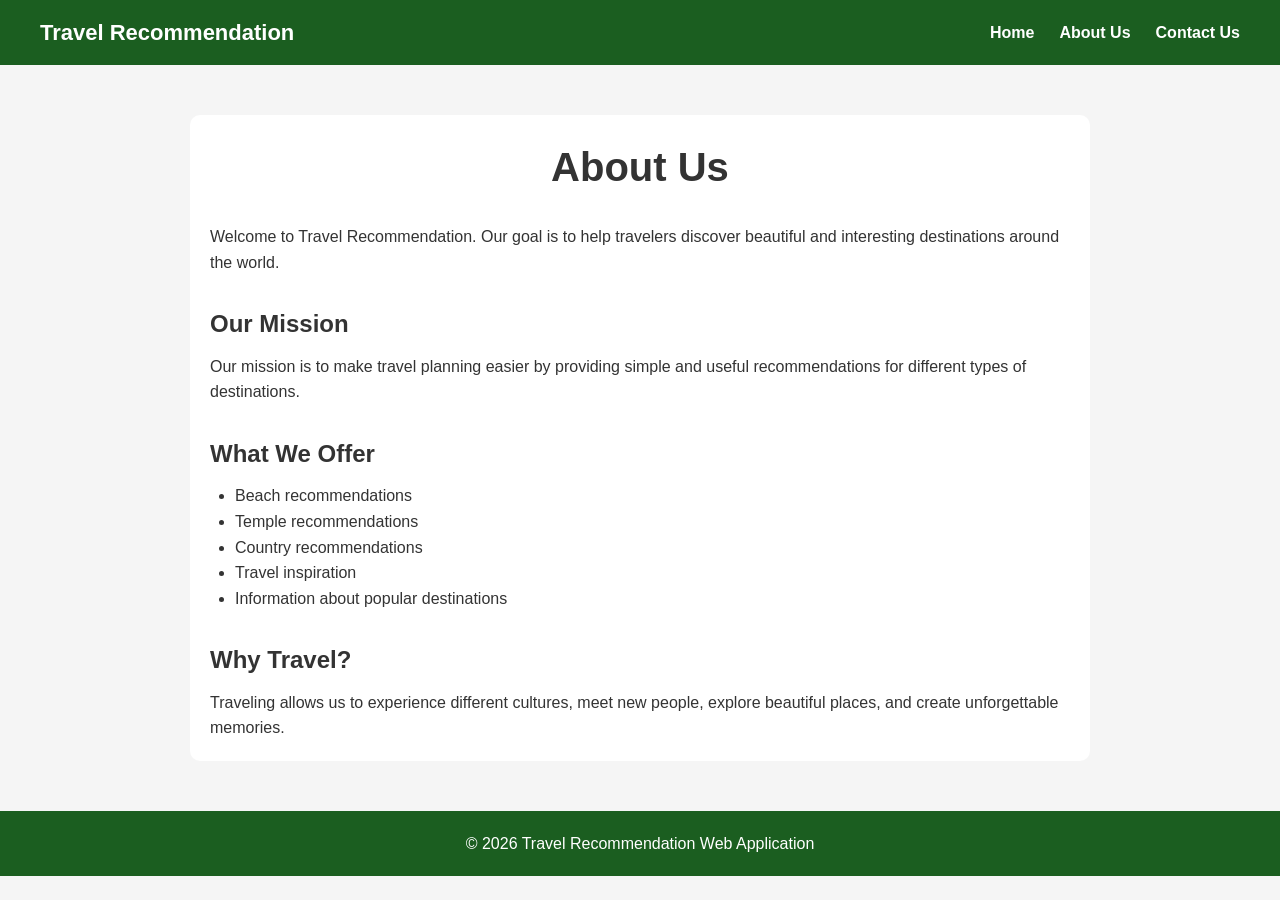
<file: about.html>
<!DOCTYPE html>
<html lang="en">

<head>

    <!-- Character encoding -->
    <meta charset="UTF-8">

    <!-- Responsive design -->
    <meta name="viewport" content="width=device-width, initial-scale=1.0">

    <!-- Page title -->
    <title>About Us - Travel Recommendation</title>

    <!-- Connect CSS -->
    <link rel="stylesheet" href="style.css">

</head>

<body>

    <!-- ==================== NAVIGATION BAR ==================== -->

    <nav class="navbar">

        <!-- Website logo -->
        <div class="logo">
            Travel Recommendation
        </div>

        <!-- Navigation links -->
        <ul class="nav-links">

            <li>
                <a href="index.html">Home</a>
            </li>

            <li>
                <a href="about.html">About Us</a>
            </li>

            <li>
                <a href="contact.html">Contact Us</a>
            </li>

        </ul>

    </nav>


    <!-- ==================== ABOUT US ==================== -->

    <main class="about-container">

        <h1>About Us</h1>

        <p>
            Welcome to Travel Recommendation.
            Our goal is to help travelers discover
            beautiful and interesting destinations around the world.
        </p>


        <!-- Mission -->
        <section class="about-section">

            <h2>Our Mission</h2>

            <p>
                Our mission is to make travel planning easier
                by providing simple and useful recommendations
                for different types of destinations.
            </p>

        </section>


        <!-- What We Offer -->
        <section class="about-section">

            <h2>What We Offer</h2>

            <ul>

                <li>Beach recommendations</li>

                <li>Temple recommendations</li>

                <li>Country recommendations</li>

                <li>Travel inspiration</li>

                <li>Information about popular destinations</li>

            </ul>

        </section>


        <!-- Why Travel -->
        <section class="about-section">

            <h2>Why Travel?</h2>

            <p>
                Traveling allows us to experience different cultures,
                meet new people, explore beautiful places,
                and create unforgettable memories.
            </p>

        </section>

    </main>


    <!-- ==================== FOOTER ==================== -->

    <footer>

        <p>
            &copy; 2026 Travel Recommendation Web Application
        </p>

    </footer>

</body>

</html>
</file>
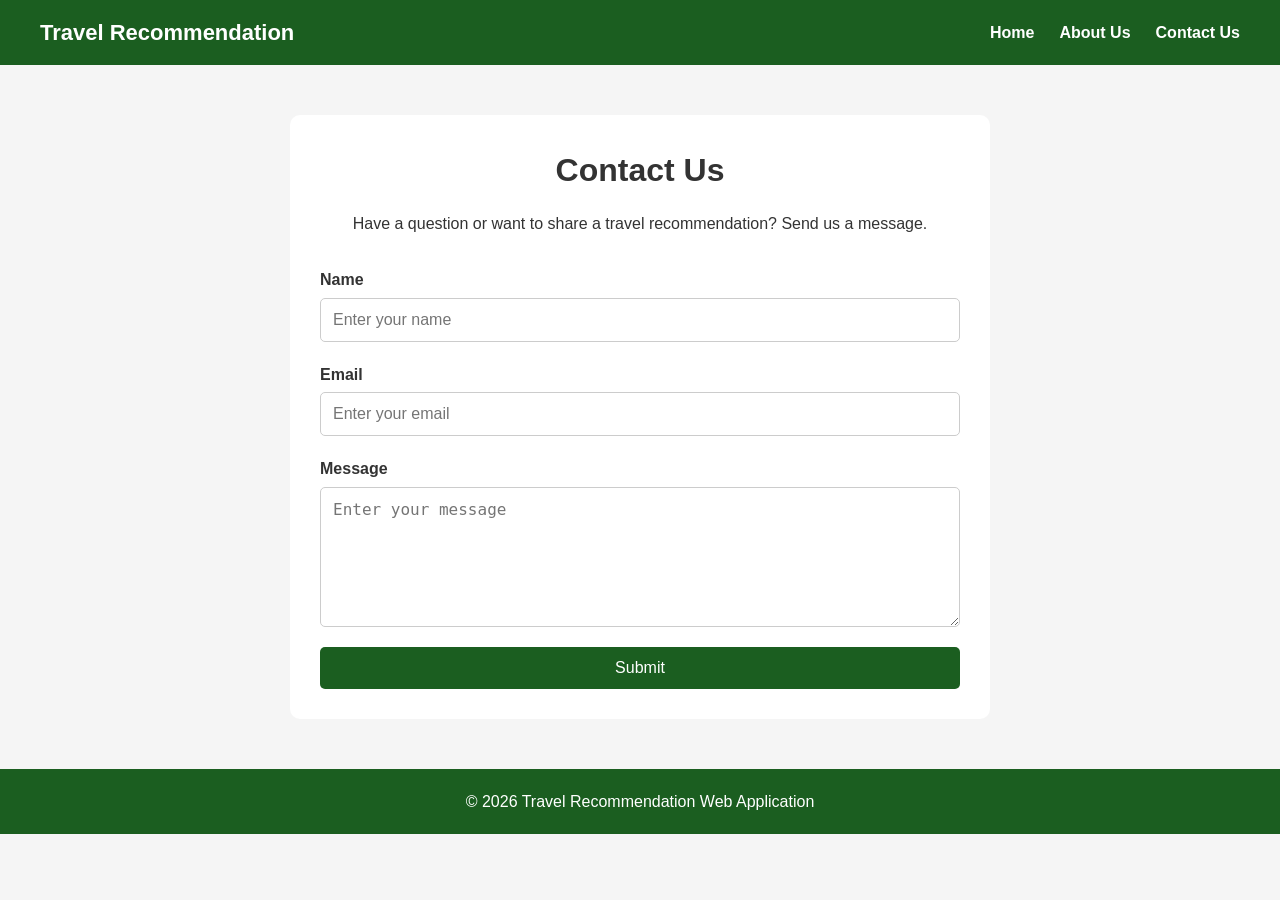
<file: contact.html>
<!DOCTYPE html>
<html lang="en">

<head>

    <!-- Character encoding -->
    <meta charset="UTF-8">

    <!-- Responsive design -->
    <meta name="viewport" content="width=device-width, initial-scale=1.0">

    <!-- Page title -->
    <title>Contact Us - Travel Recommendation</title>

    <!-- Connect CSS -->
    <link rel="stylesheet" href="style.css">

</head>

<body>

    <!-- ==================== NAVIGATION BAR ==================== -->

    <nav class="navbar">

        <!-- Website logo -->
        <div class="logo">
            Travel Recommendation
        </div>

        <!-- Navigation links -->
        <ul class="nav-links">

            <li>
                <a href="index.html">Home</a>
            </li>

            <li>
                <a href="about.html">About Us</a>
            </li>

            <li>
                <a href="contact.html">Contact Us</a>
            </li>

        </ul>

    </nav>


    <!-- ==================== CONTACT US ==================== -->

    <main class="contact-container">

        <h1>Contact Us</h1>

        <p>
            Have a question or want to share a travel recommendation?
            Send us a message.
        </p>


        <!-- Email/contact form -->
        <form class="contact-form">

            <!-- Name -->
            <label for="name">
                Name
            </label>

            <input
                type="text"
                id="name"
                name="name"
                placeholder="Enter your name"
                required
            >


            <!-- Email -->
            <label for="email">
                Email
            </label>

            <input
                type="email"
                id="email"
                name="email"
                placeholder="Enter your email"
                required
            >


            <!-- Message -->
            <label for="message">
                Message
            </label>

            <textarea
                id="message"
                name="message"
                rows="6"
                placeholder="Enter your message"
                required
            ></textarea>


            <!-- Submit button -->
            <button type="submit">
                Submit
            </button>

        </form>

    </main>


    <!-- ==================== FOOTER ==================== -->

    <footer>

        <p>
            &copy; 2026 Travel Recommendation Web Application
        </p>

    </footer>

</body>

</html>
</file>
<file: style.css>
* {
    margin: 0;
    padding: 0;
    box-sizing: border-box;
}

body {
    font-family: Arial, sans-serif;
    line-height: 1.6;
    background-color: #f5f5f5;
    color: #333;
}

/* Navigation Bar */
.navbar {
    display: flex;
    justify-content: space-between;
    align-items: center;
    padding: 15px 40px;
    background-color: #1b5e20;
    gap: 20px;
}

.logo {
    color: white;
    font-size: 22px;
    font-weight: bold;
    white-space: nowrap;
}

.nav-links {
    display: flex;
    list-style: none;
    gap: 25px;
}

.nav-links a {
    color: white;
    text-decoration: none;
    font-weight: bold;
}

.nav-links a:hover {
    color: #c8e6c9;
}

/* Search Box */
.search-box {
    display: flex;
    align-items: center;
    gap: 8px;
}

.search-box input {
    padding: 10px;
    width: 190px;
    border: none;
    border-radius: 5px;
    font-size: 14px;
}

.search-box button {
    padding: 10px 14px;
    border: none;
    border-radius: 5px;
    background-color: white;
    color: #1b5e20;
    font-weight: bold;
    cursor: pointer;
}

.search-box button:hover {
    background-color: #c8e6c9;
}

/* Hero Section */
.hero {
    min-height: 400px;
    display: flex;
    justify-content: center;
    align-items: center;
    text-align: center;
    padding: 40px;

    background-image:
        linear-gradient(rgba(0, 0, 0, .4), rgba(0, 0, 0, .4)),
        url("https://images.unsplash.com/photo-1500530855697-b586d89ba3ee");

    background-size: cover;
    background-position: center;
    color: white;
}

.hero-content {
    max-width: 700px;
}

.hero h1 {
    font-size: 50px;
    margin-bottom: 20px;
}

.hero p {
    font-size: 18px;
    margin-bottom: 10px;
}

/* Recommendation Sections */
.recommendation {
    padding: 50px 8%;
    text-align: center;
}

.recommendation h2 {
    font-size: 32px;
    margin-bottom: 10px;
}

.recommendation > p {
    margin-bottom: 30px;
}

/* Cards */
.cards {
    display: flex;
    justify-content: center;
    gap: 30px;
    flex-wrap: wrap;
}

.card {
    width: 350px;
    background-color: white;
    border-radius: 10px;
    overflow: hidden;
    box-shadow: 0 4px 10px rgba(0, 0, 0, .15);
    text-align: left;
}

.card img {
    width: 100%;
    height: 220px;
    object-fit: cover;
}

.card h3 {
    padding: 15px 20px 5px;
}

.card p {
    padding: 0 20px 20px;
}

/* About Page */
.about-container {
    max-width: 900px;
    margin: 50px auto;
    padding: 20px;
    background-color: white;
    border-radius: 10px;
}

.about-container h1 {
    text-align: center;
    margin-bottom: 25px;
    font-size: 40px;
}

.about-section {
    margin-top: 30px;
}

.about-section h2 {
    margin-bottom: 10px;
}

.about-section ul {
    padding-left: 25px;
}

/* Contact Page */
.contact-container {
    max-width: 700px;
    margin: 50px auto;
    padding: 30px;
    background-color: white;
    border-radius: 10px;
}

.contact-container h1 {
    text-align: center;
    margin-bottom: 15px;
}

.contact-container > p {
    text-align: center;
    margin-bottom: 30px;
}

.contact-form {
    display: flex;
    flex-direction: column;
}

.contact-form label {
    margin-bottom: 5px;
    font-weight: bold;
}

.contact-form input,
.contact-form textarea {
    padding: 12px;
    margin-bottom: 20px;
    border: 1px solid #ccc;
    border-radius: 5px;
    font-size: 16px;
}

.contact-form button {
    padding: 12px;
    border: none;
    border-radius: 5px;
    background-color: #1b5e20;
    color: white;
    font-size: 16px;
    cursor: pointer;
}

.contact-form button:hover {
    background-color: #2e7d32;
}

/* Footer */
footer {
    text-align: center;
    padding: 20px;
    margin-top: 30px;
    background-color: #1b5e20;
    color: white;
}

/* Responsive Design */
@media (max-width: 1000px) {

    .navbar {
        flex-direction: column;
        gap: 15px;
    }

    .nav-links {
        flex-wrap: wrap;
        justify-content: center;
    }

    .search-box {
        width: 100%;
        justify-content: center;
    }
}

@media (max-width: 768px) {

    .nav-links {
        flex-direction: column;
        text-align: center;
        gap: 10px;
    }

    .search-box {
        flex-wrap: wrap;
    }

    .search-box input {
        width: 100%;
    }

    .hero h1 {
        font-size: 36px;
    }

    .card {
        width: 100%;
    }
}
</file>
